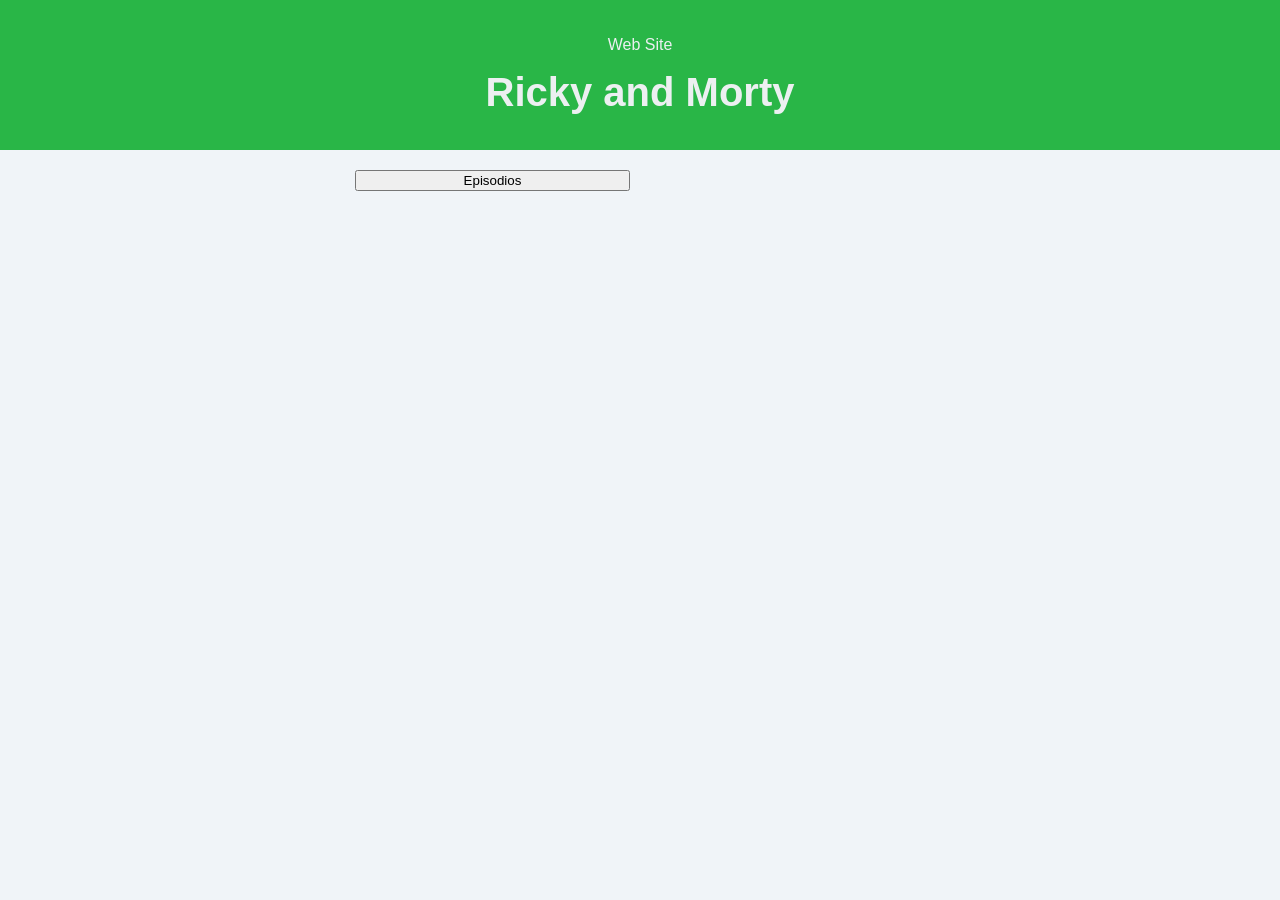
<file: ricky and morty/index.html>
<!DOCTYPE html>
<html lang="es">
<head>
    <meta charset="UTF-8">
    <meta name="viewport" content="width=device-width, initial-scale=1.0">
    <title>Rick</title>
    <link rel="stylesheet" href="styles.css">
    <script src="script.js" defer></script>

    
</head>
<body>
    <header>
        <footer>
            <p>Web Site</p>
        </footer>
        <h1>Ricky and Morty</h1>
    </header>


    <main>
        <!-- Contenido principal de la página -->
        <section  id="inicio">
            <div id="charactersContainer" class="characters-container">
                <div class="character-car">
                </div>
                <button class="details-button">Episodios</button>
            </div>
        </section>

        <section id="contacto">
            <section name="Amish Cyborg">

                
    </main>

    
</body>
</html>
</file>
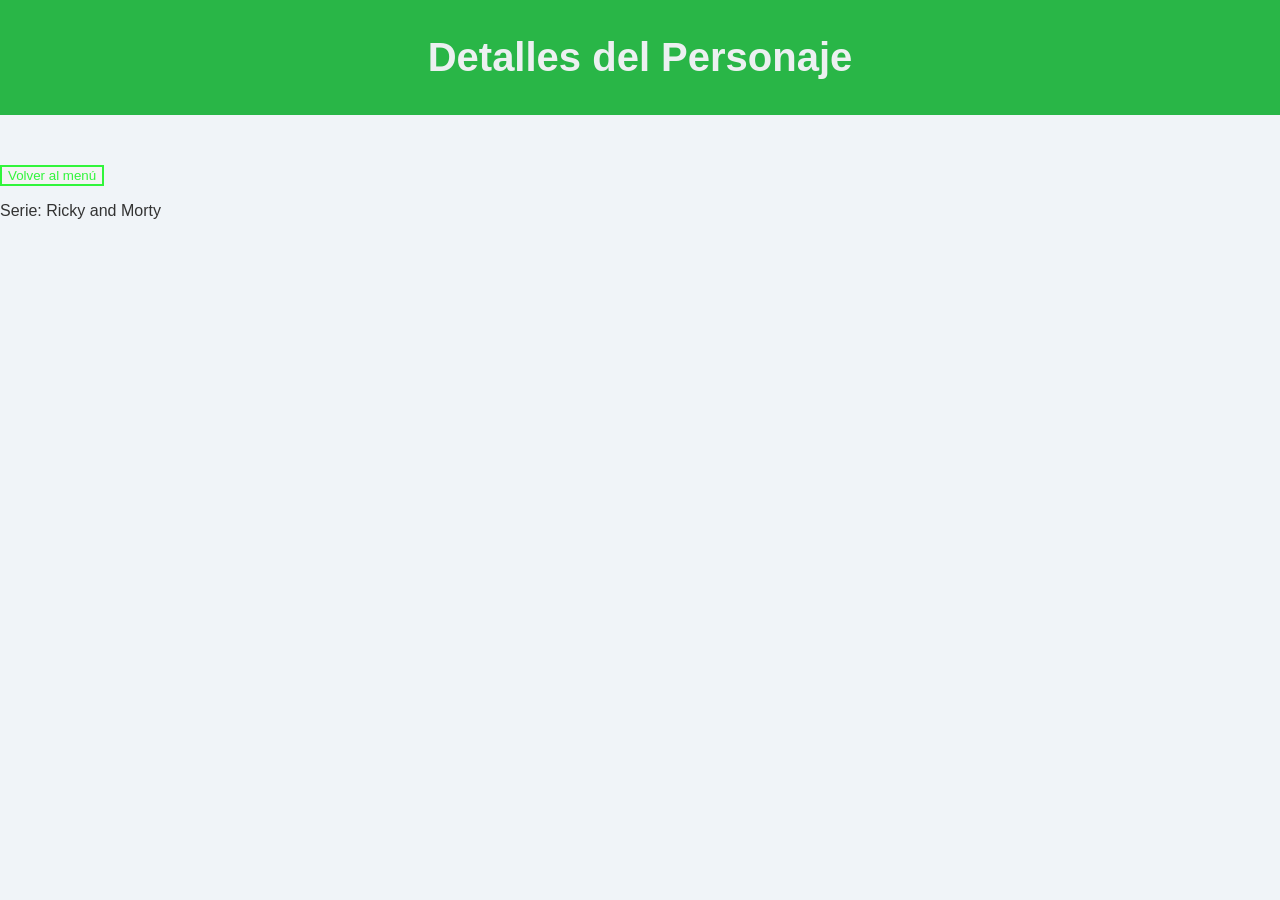
<file: ricky and morty/personaje-detalle.html>
<!DOCTYPE html>
<html lang="es">
<head>
    <meta charset="UTF-8">
    <meta name="viewport" content="width=device-width, initial-scale=1.0">
    <title>Detalles del Personaje</title>
    <link rel="stylesheet" href="styles.css">
    <script src="personaje-detalle.js" defer></script>
</head>
<body>
    <header>
        <h1>Detalles del Personaje</h1>
    </header>

    <main>
        <div id="characterDetailsContainer" class="characters-container">
            <!-- Detalles del personaje y episodios se cargarán aquí -->
        </div>
    </main>

    <button class="back-button" onclick="window.location.href='index.html'"> Volver al menú </button>

    <footer>
        <p>Serie: Ricky and Morty</p>
    </footer>
</body>
</html>
</file>
<file: ricky and morty/styles.css>
body {
    font-family: 'Arial', sans-serif;
    margin: 0;
    padding: 0;
    background-color: #f0f4f8; /* Color de fondo suave para toda la página */
    color: #333333; /* Color de texto principal */
}

/* Estilos para el header */
header {
    background-color: #29b647; /* Color de fondo oscuro */
    color: #ecf0f1; /* Color de texto claro */
    padding: 20px;
    text-align: center;
}

header h1 {
    margin: 15px;
    font-size: 2.5em;
}

/* Estilos para el footer */
.footer {
    background-color: #399e2b; /* Color de fondo oscuro */
    color: #ecf0f1; /* Color de texto claro */
    padding: 15px;
    text-align: center;
    position: fixed;
    width: 100%;
    bottom: 0.5em;
}

.character-card button:hover {
    background-color: #31f53b;
    color: #fff;
}

.back-button {
    background-color: #f4f4f4;
    color: #31f53b;
    border: 2px solid #31f53b;
    margin-top: 10px;
}

.back-button:hover {
    background-color: #31f53b;
    color: #fff;
}

.character-card {
    border: 5px solid #caee67; /* Color del borde */
    border-radius: 12px; /* Bordes redondeados más pronunciados */
    padding: 15px; /* Espaciado interno aumentado */
    background-color: #4CAF50; /* Color de fondo de las cartas */
    color: white; /* Color del texto en las cartas */
    display: flex;
    flex-direction: column;
    align-items: center;
    box-sizing: border-box; /* Asegura que el padding no afecte el tamaño total */
    max-width: 100%; /* Asegura que la tarjeta no exceda el ancho del contenedor */
    box-shadow: 0 4px 8px rgba(0, 0, 0, 0.2); /* Sombra sutil para las cartas */
    transition: transform 0.3s ease, box-shadow 0.3s ease; /* Efecto de transición para interacción */
    flex: 1; /* Permite que las tarjetas se expandan igualmente */
    min-width: 0; /* Asegura que las tarjetas se adapten correctamente en el contenedor */
}

.character-card:hover {
    transform: scale(1.05); /* Efecto de aumento al pasar el ratón */
    box-shadow: 0 8px 16px rgba(15, 15, 15, 0.3); /* Sombra más pronunciada al pasar el ratón */
}

.character-card img {
    max-width: 100%;
    height: auto;
    border-radius: 8px;
    margin-bottom: 10px;
}

.character-card h2 {
    font-size: 1.8em;
    margin: 0.5em 0; /* Margen ajustado */
}

.character-card p {
    font-size: 1.2em;
    margin: 0.5em 0; /* Margen ajustado */
}

.character-card button {
    background-color: #caee67; /* Color del botón */
    border: none;
    border-radius: 5px; /* Bordes redondeados del botón */
    color: #333; /* Color del texto del botón */
    padding: 10px 20px; /* Espaciado interno del botón */
    cursor: pointer; /* Cambia el cursor al pasar sobre el botón */
    font-size: 1em;
    transition: background-color 0.3s ease, color 0.3s ease; /* Transición para el color del botón */
}

.character-card button:hover {
    background-color: #a0c600; /* Color del botón al pasar el ratón */
    color: #fff; /* Color del texto del botón al pasar el ratón */
}

.characters-container {
    color: rgb(19, 22, 12);
    display: grid ;
    grid-template-columns: repeat(4, 1fr); 
    gap: 20px; /* Espacio entre las cartas */
    padding: 20px;
    box-sizing: border-box; /* Incluye padding y border en el tamaño total del contenedor */
    width: 100%; /* Asegura que el contenedor ocupe todo el ancho disponible */
    max-width: 1200px; /* Opcional: Establece un ancho máximo para mejorar el diseño en pantallas grandes */
    margin: 0 auto; /* Opcional: Centra el contenedor horizontalmente */
}

/* Media queries para adaptarse a pantallas más pequeñas */
@media (max-width: 1000px) {
    .characters-container {
        grid-template-columns: repeat(3, 1fr); /* Muestra 3 columnas por fila en pantallas medianas */
    }
}

@media (max-width: 800px) {
    .characters-container {
        grid-template-columns: repeat(2, 1fr); /* Muestra 2 columnas por fila en pantallas pequeñas */
    }
}

@media (max-width: 500px) {
    .characters-container {
        grid-template-columns: repeat(2, 1fr); /* Asegúrate de mostrar 2 columnas en pantallas muy pequeñas */
    }
}
</file>
